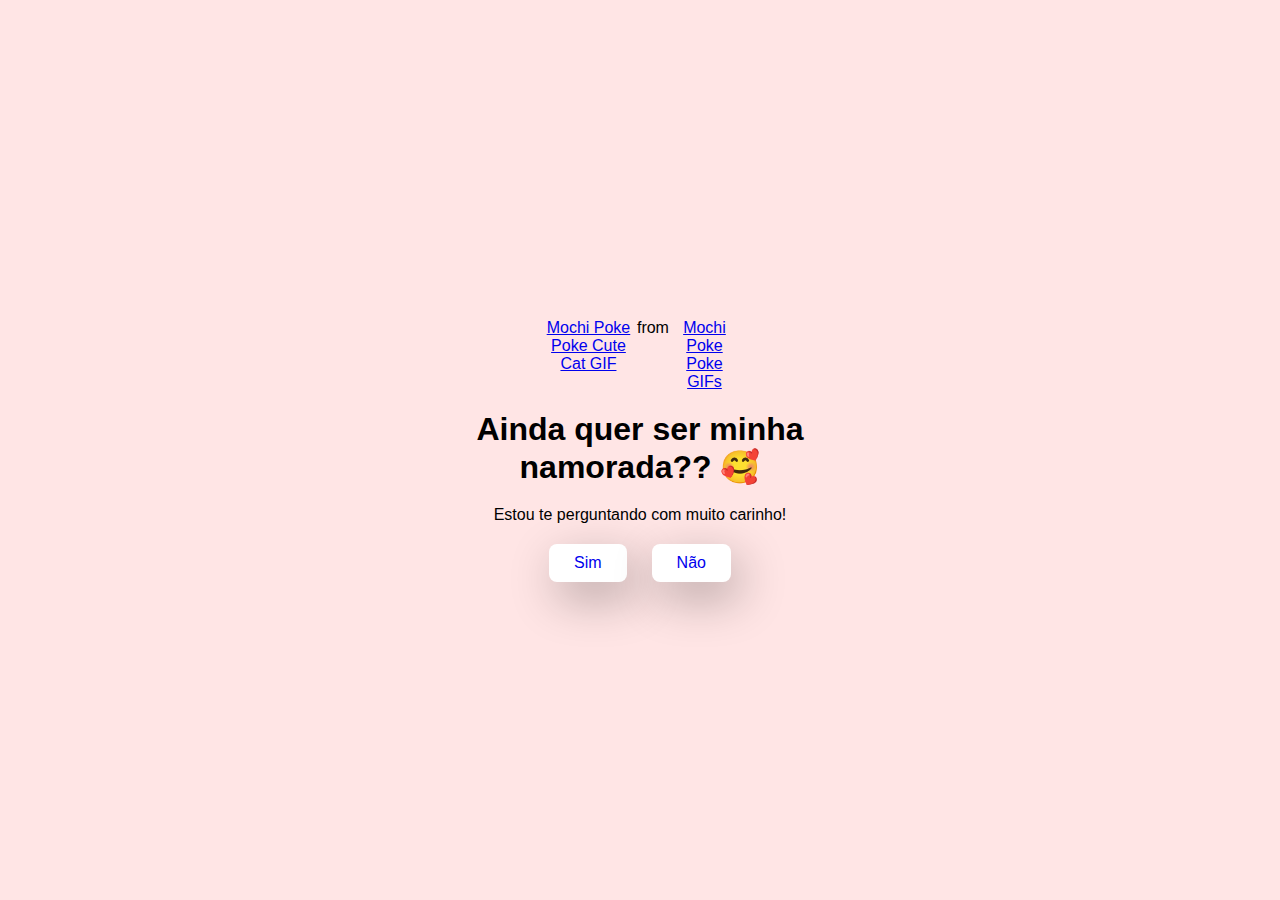
<file: index.html>
<!DOCTYPE html>
<html lang="pt-br">

<head>
    <meta charset="UTF-8">
    <meta name="viewport" content="width=device-width, initial-scale=1.0">
    <title>Você quer ser minha namorada?</title>
    <link rel="stylesheet" href="./style.css" />
</head>

<body>
    <div class="container">
        <div class="tenor-gif-embed" data-postid="27137384" data-share-method="host" data-aspect-ratio="1.26984"
            data-width="100%">
            <a href="https://tenor.com/view/mochi-poke-poke-cute-cat-cat-cartoon-gif-27137384">Mochi Poke Poke Cute Cat
                GIF</a>
            from <a href="https://tenor.com/search/mochi+poke+poke-gifs">Mochi Poke Poke GIFs</a>
            <script type="text/javascript" async src="https://tenor.com/embed.js"></script>
        </div>
        <h1>Ainda quer ser minha namorada?? 🥰</h1>
        <p>Estou te perguntando com muito carinho!</p>

        <div class="btn">
            <a href="yes.html">Sim</a>
            <a href="no1.html">Não</a>
        </div>
    </div>
</body>

</html>
</file>
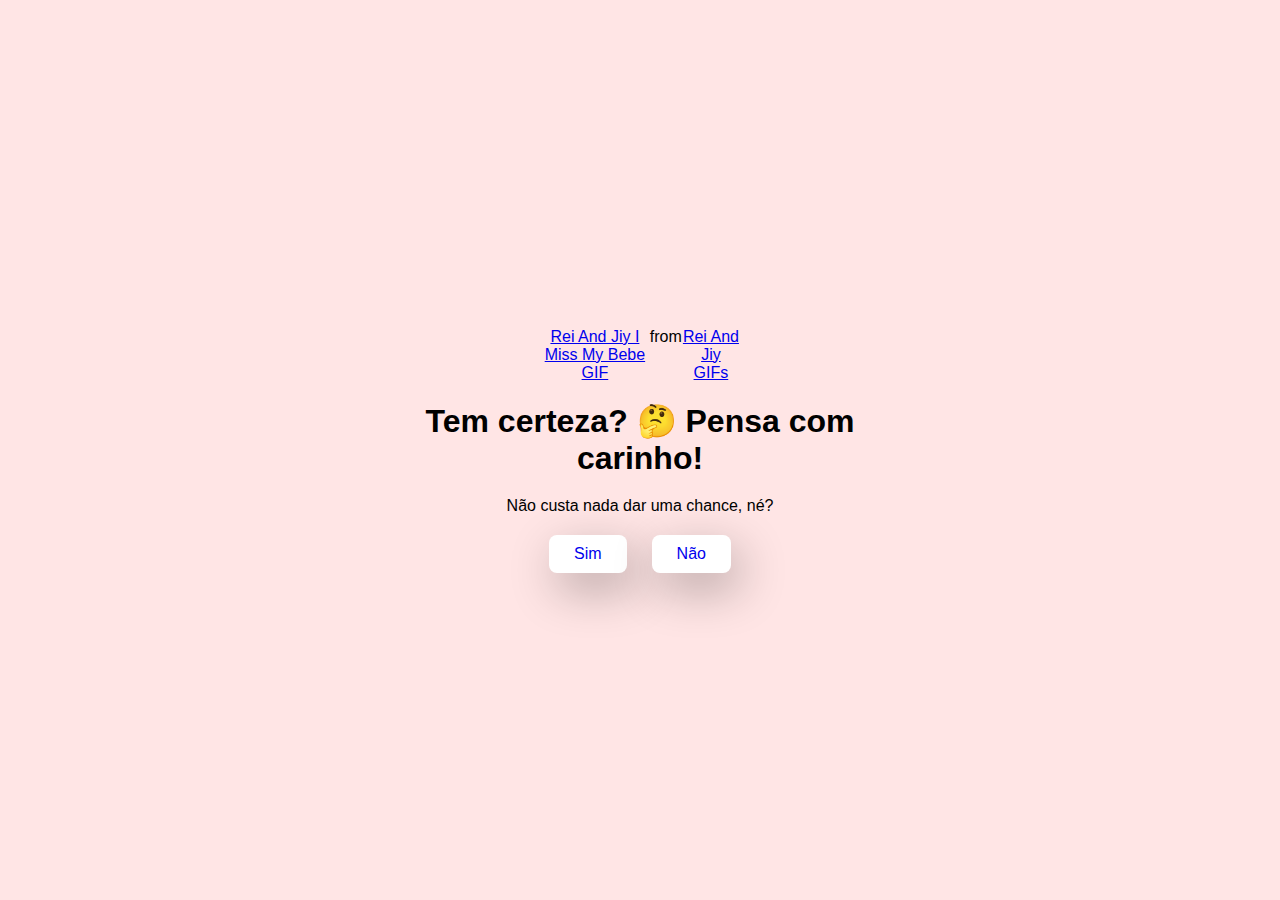
<file: no1.html>
<!DOCTYPE html>
<html lang="pt-br">

<head>
    <meta charset="UTF-8">
    <meta name="viewport" content="width=device-width, initial-scale=1.0">
    <title>Pensa de novo...</title>
    <link rel="stylesheet" href="./style.css" />
</head>

<body>
    <div class="container">
        <div class="tenor-gif-embed" data-postid="27463215" data-share-method="host" data-aspect-ratio="1.26984"
            data-width="100%">
            <a href="https://tenor.com/view/rei-and-jiy-i-miss-my-bebe-gif-27463215">Rei And Jiy I
                Miss My Bebe GIF</a>from <a href="https://tenor.com/search/rei+and+jiy-gifs">Rei And Jiy GIFs</a>
            <script type="text/javascript" async src="https://tenor.com/embed.js"></script>
        </div>
        <h1>Tem certeza? 🤔 Pensa com carinho!</h1>
        <p>Não custa nada dar uma chance, né?</p>

        <div class="btn">
            <a href="yes.html">Sim</a>
            <a href="no2.html">Não</a>
        </div>
    </div>
</body>

</html>
</file>
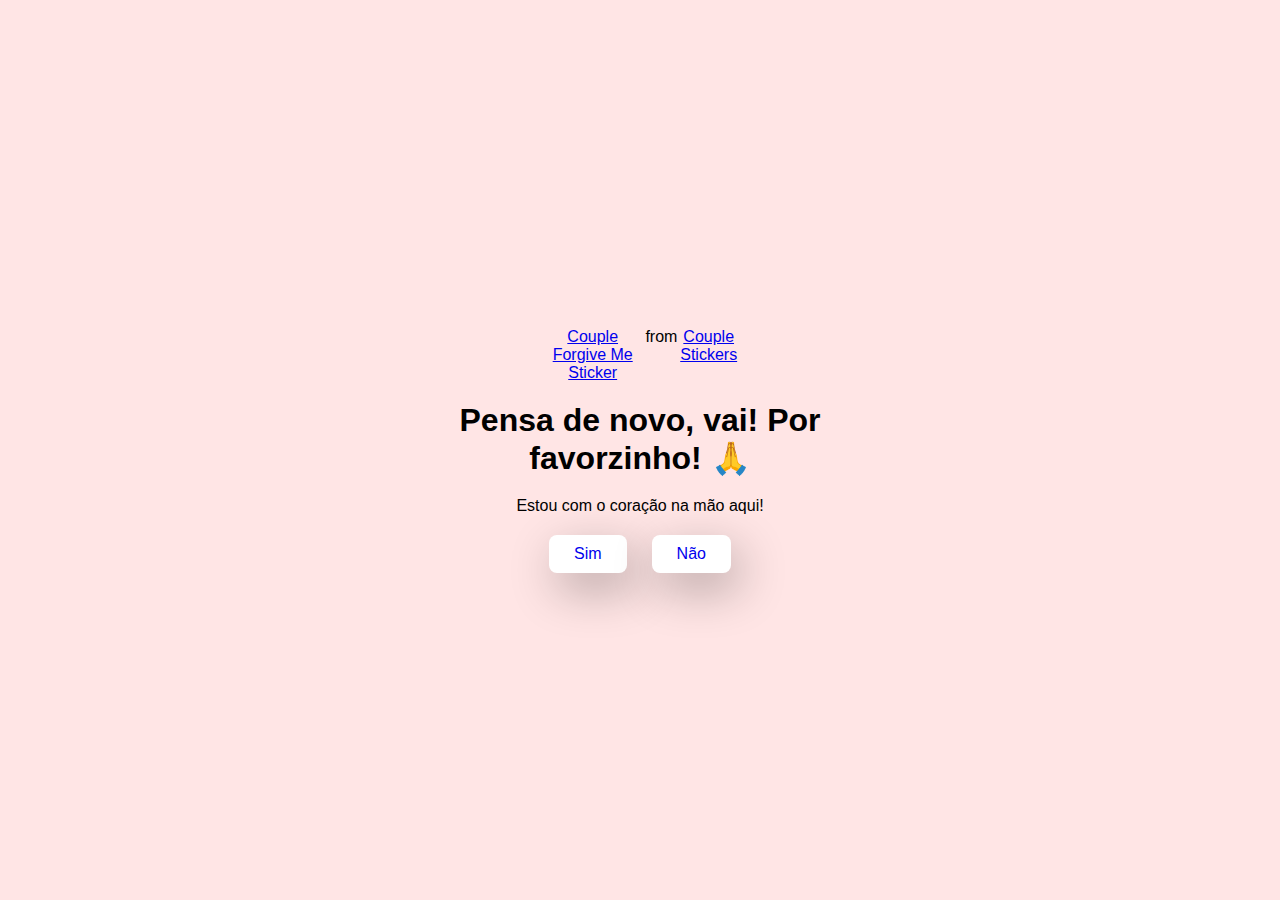
<file: no2.html>
<!DOCTYPE html>
<html lang="pt-br">

<head>
    <meta charset="UTF-8">
    <meta name="viewport" content="width=device-width, initial-scale=1.0">
    <title>Ainda não?</title>
    <link rel="stylesheet" href="./style.css" />
</head>

<body>
    <div class="container">
        <div class="tenor-gif-embed" data-postid="15195810" data-share-method="host" data-aspect-ratio="1"
            data-width="100%">
            <a href="https://tenor.com/view/couple-forgive-me-asking-for-forgiveness-begging-crying-gif-15195810">Couple
                Forgive Me Sticker</a>from <a href="https://tenor.com/search/couple-stickers">Couple Stickers</a>
            <script type="text/javascript" async src="https://tenor.com/embed.js"></script>
        </div>
        <h1>Pensa de novo, vai! Por favorzinho! 🙏</h1>
        <p>Estou com o coração na mão aqui!</p>

        <div class="btn">
            <a href="yes.html">Sim</a>
            <a href="no3.html">Não</a>
        </div>
    </div>
</body>

</html>
</file>
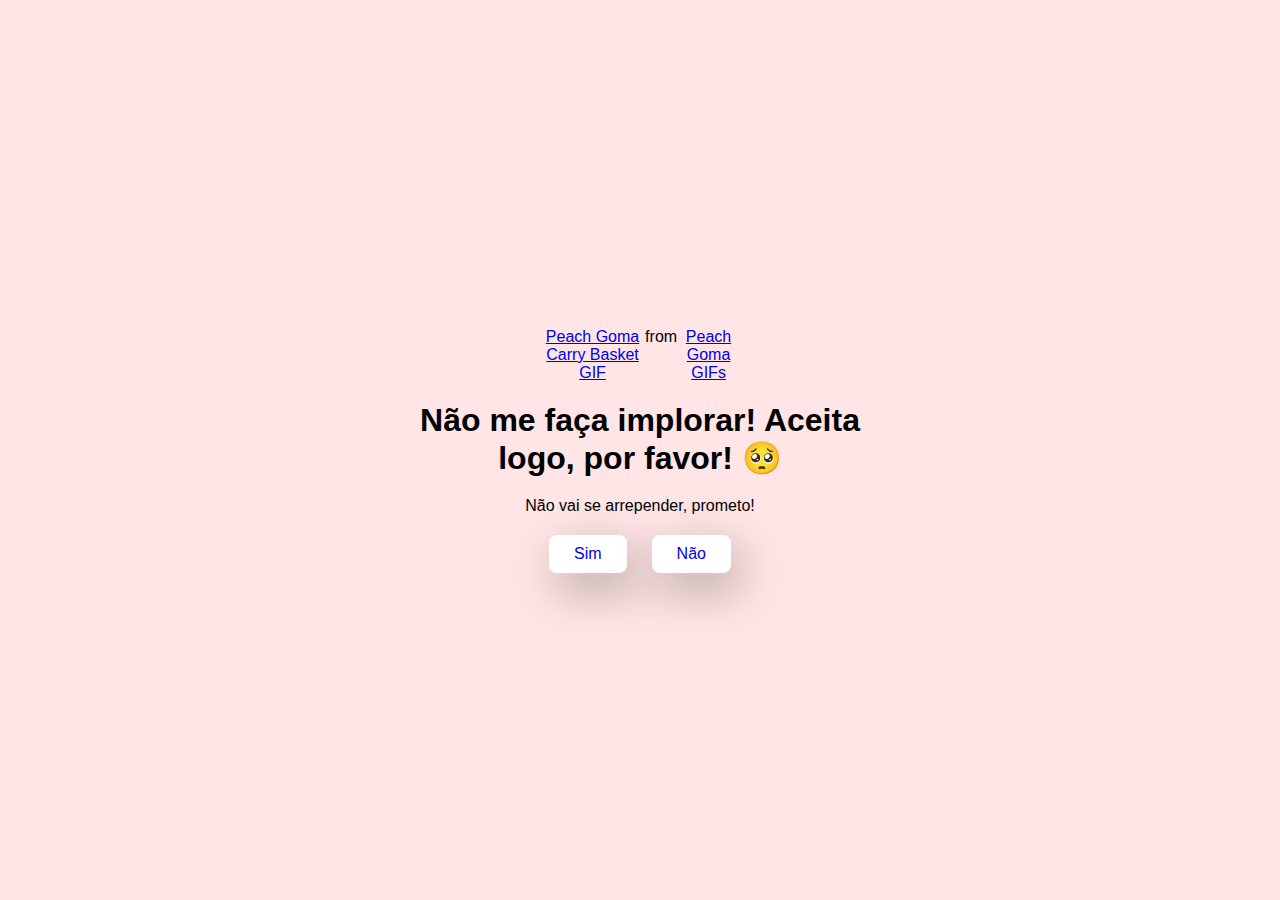
<file: no3.html>
<!DOCTYPE html>
<html lang="pt-br">

<head>
    <meta charset="UTF-8">
    <meta name="viewport" content="width=device-width, initial-scale=1.0">
    <title>Última chance!</title>
    <link rel="stylesheet" href="./style.css" />
</head>

<body>
    <div class="container">
        <div class="tenor-gif-embed" data-postid="7907136615076885881" data-share-method="host"
            data-aspect-ratio="1.22637" data-width="100%">
            <a href="https://tenor.com/view/peach-goma-carry-basket-gif-7907136615076885881">Peach Goma
                Carry Basket GIF</a>from <a href="https://tenor.com/search/peach+goma-gifs">Peach Goma GIFs</a>
            <script type="text/javascript" async src="https://tenor.com/embed.js"></script>
        </div>
        <h1>Não me faça implorar! Aceita logo, por favor! 🥺</h1>
        <p>Não vai se arrepender, prometo!</p>

        <div class="btn">
            <a href="yes.html">Sim</a>
            <a href="#" id="move-random">Não</a>
        </div>
    </div>
    <script src="./script.js"></script>
</body>

</html>
</file>
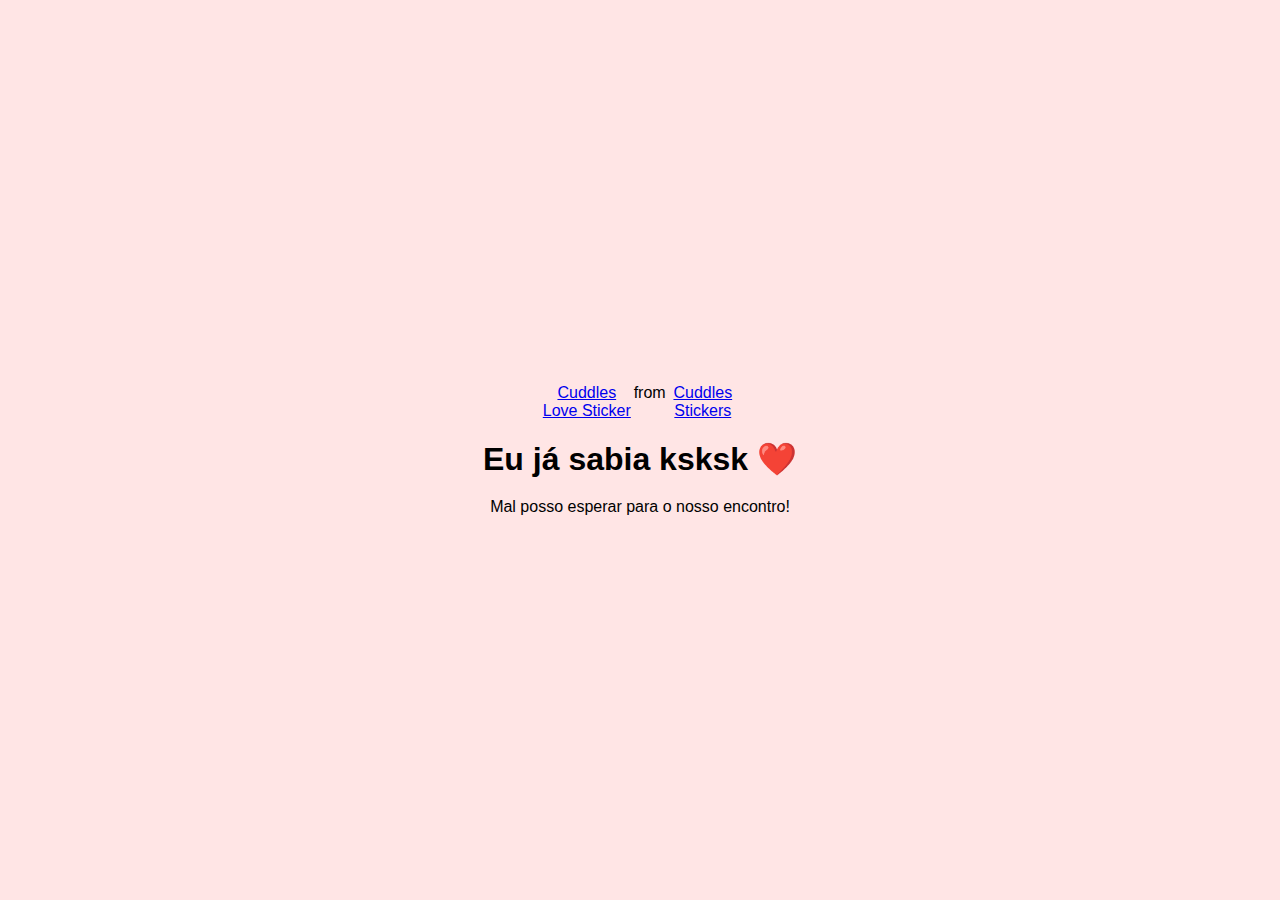
<file: yes.html>
<!DOCTYPE html>
<html lang="pt-br">

<head>
    <meta charset="UTF-8">
    <meta name="viewport" content="width=device-width, initial-scale=1.0">
    <title>Resposta Positiva!</title>
    <link rel="stylesheet" href="./style.css" />
</head>

<body>
    <div class="container">
        <div class="tenor-gif-embed" data-postid="14022712" data-share-method="host" data-aspect-ratio="1"
            data-width="100%">
            <a href="https://tenor.com/view/cuddles-love-cute-cat-mochi-gif-14022712">Cuddles Love
                Sticker</a>from <a href="https://tenor.com/search/cuddles-stickers">Cuddles Stickers</a>
            <script type="text/javascript" async src="https://tenor.com/embed.js"></script>
        </div>
        <h1>Eu já sabia ksksk ❤️</h1>
        <p>Mal posso esperar para o nosso encontro!</p>
    </div>
</body>

</html>
</file>
<file: style.css>
* {
    margin: 0;
    padding: 0;
    box-sizing: border-box;
    font-family: sans-serif;
}

body {
    width: 100%;
    min-height: 100vh;
    display: flex;
    justify-content: center;
    align-items: center;
    background-color: #ffe5e5;
    /* Acredito/espero que ela goste dessa cor! */
}

.container {
    display: flex;
    flex-direction: column;
    text-align: center;
    align-items: center;
    gap: 20px;
    max-width: 500px;
    margin: 20px;
}

.container .tenor-gif-embed {
    display: flex;
    max-width: 200px;
}

.container .btn {
    display: flex;
    gap: 25px;
}

.btn a {
    text-decoration: none;
    background: #fff;
    padding: 10px 25px;
    border-radius: 8px;
    box-shadow: 0.5rem 1rem 3rem hsl(0, 0%, 0%, 0.3);
}
</file>
